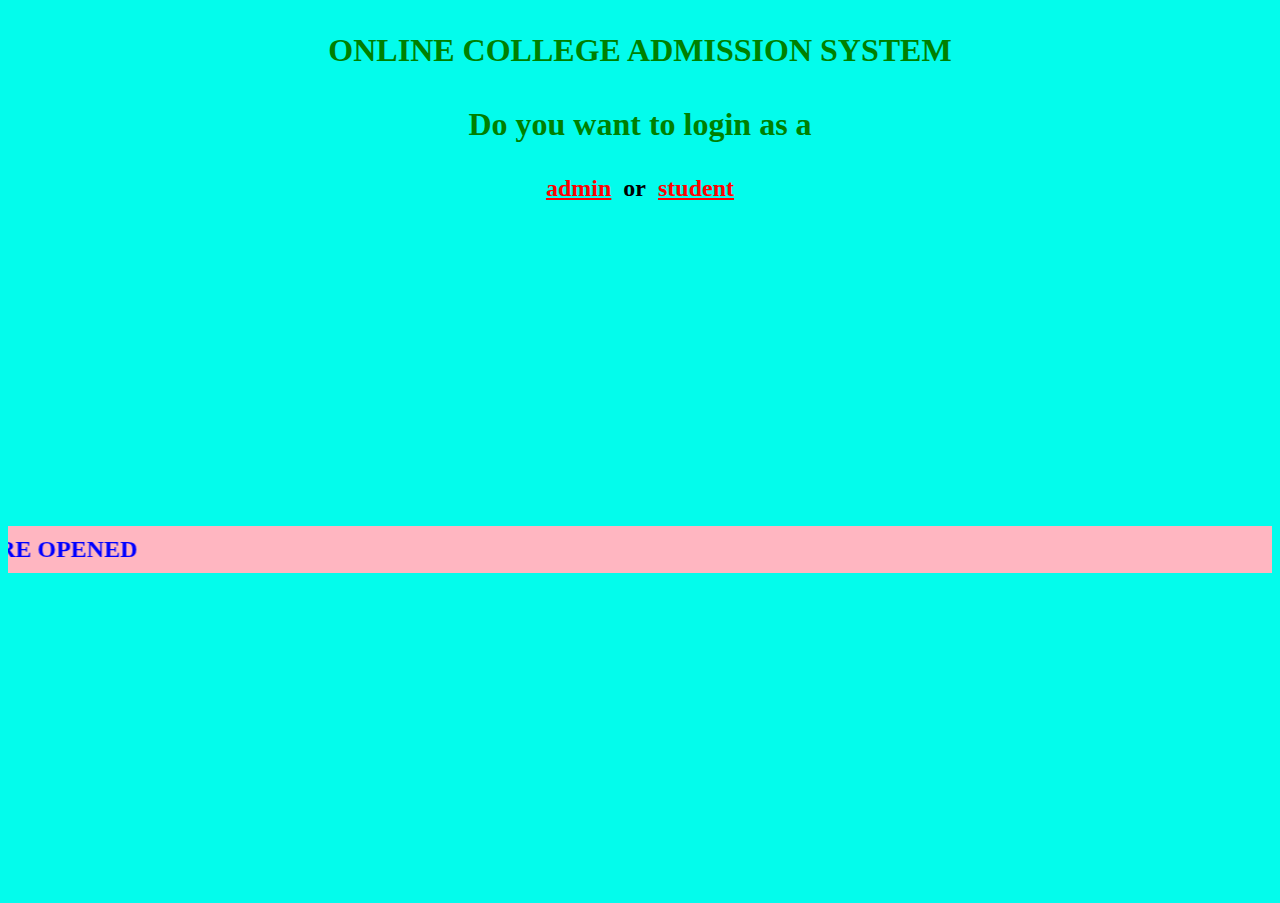
<file: index.html>
<!DOCTYPE html>
<html>
<head>
<title>COLLEGE ADMISSION FORM</title>
<link href="college.jpg" type="image/jpg" rel="shortcut icon"/>
</head>
<body style="background-color:#03fcec">
<h1 style="color:green">
<p style="text-align:center">ONLINE COLLEGE ADMISSION SYSTEM</br></br>Do you want to login as a</p>
</h1>
<h2 style="text-align:center" >
<a href=admin.html rel="follow" target="blank" style="color:red">admin</a>
 &nbspor&nbsp
<a href=studentpage.html rel="follow" target="blank" style="color:red">student</a>
<style> 
      marquee {
        width: 100%;
        padding: 10px 0;
        background-color: lightpink;
      }
    </style>
<p style="color:blue">
<marquee behaviour="alternate" direction="right" vspace="300" scrollamount="15">ADMISSIONS ARE OPENED</marquee>
</p>
</h2>
</body>
</html>
</file>
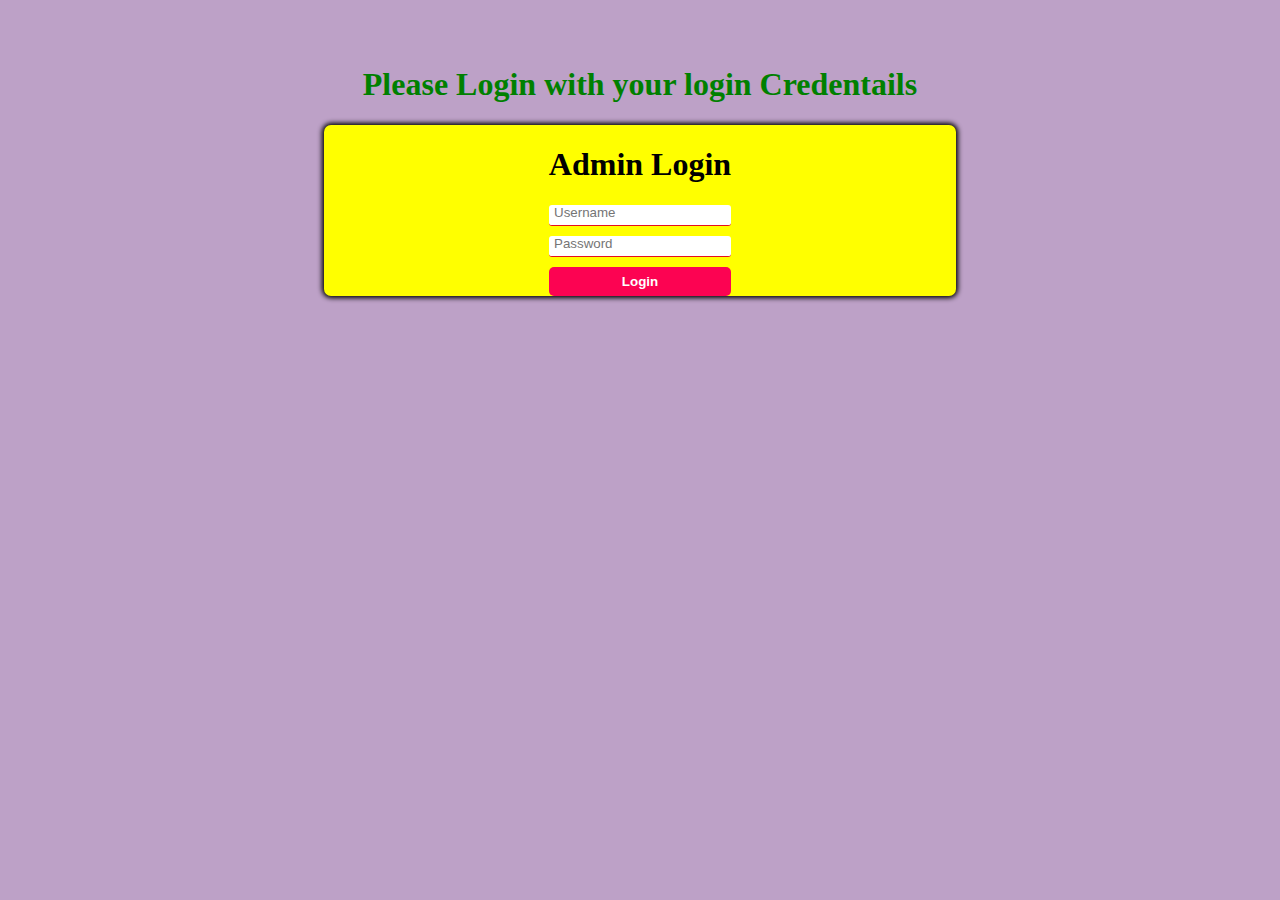
<file: admin.html>
<!DOCTYPE html>
<html lang="en">
<head>
<meta charset="UTF-8">
<meta name="viewport" content="width=device-width, initial-scale=1.0">
<title>Admin Login</title>
<link rel="stylesheet" href="style.css">
<script defer src="style.js"></script>
</head>
<body>
	
	<h1 style="color:green">
		<br> Please Login with your login Credentails</br>
	</h1>
	<main id="main-holder">
		<h1 id="login-header">Admin Login</h1>
		<form id="login-form">
			<input type="text" name="username" id="username-field"
				class="login-form-field" placeholder="Username"> <input
				type="password" name="password" id="password-field"
				class="login-form-field" placeholder="Password"> <input
				type="submit" value="Login" id="login-form-submit">
		</form>
	</main>
</body>

</html>
</file>
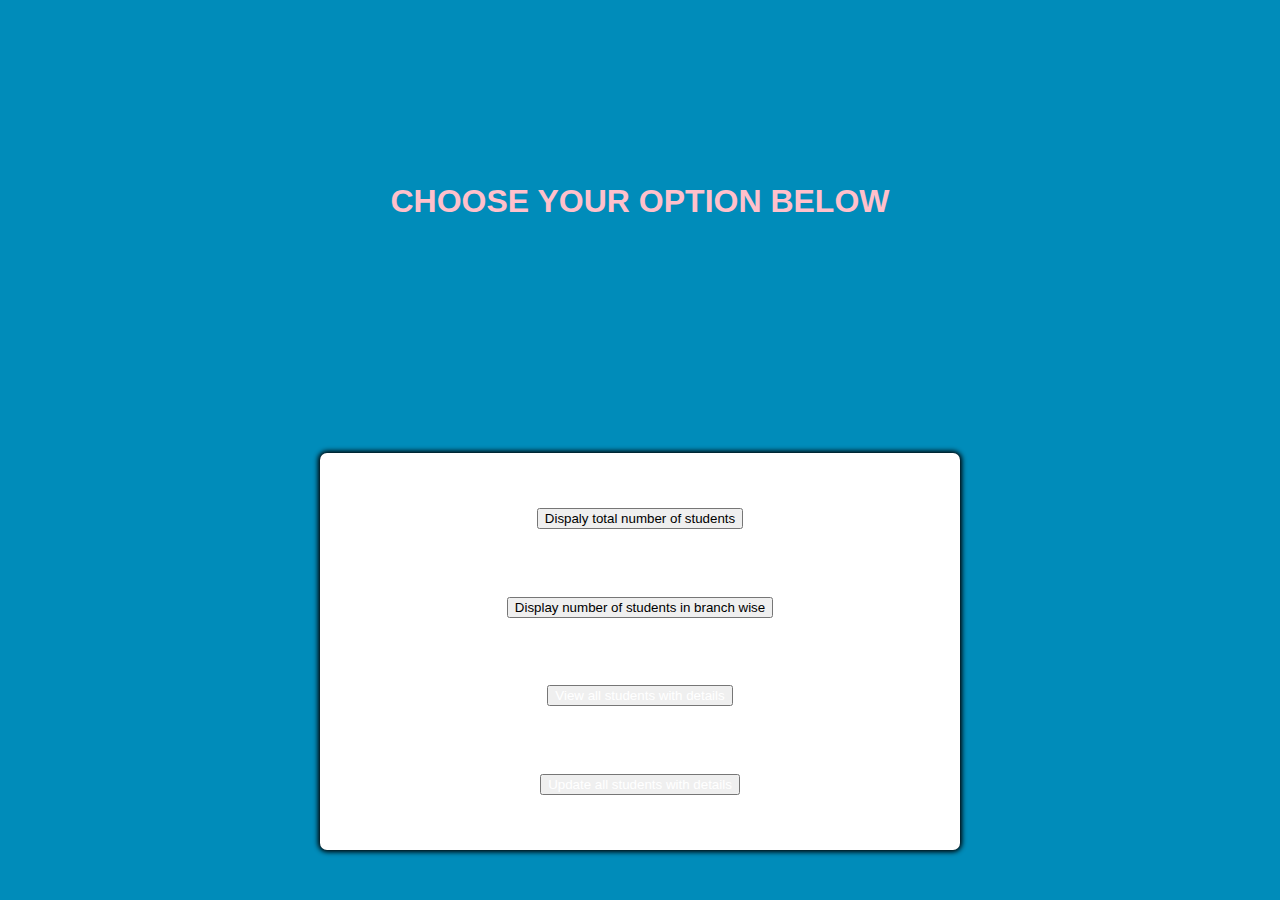
<file: adminoperations.html>
<html>
<head>
<title>ADMIN OPERATIONS</title>
  <link rel="stylesheet" href="adminoperations.css">
</head>
<body>
<h1 style="color:pink">CHOOSE YOUR OPTION BELOW</h1>
<main id="main-holder">
</br>
<button  class="btn count" onclick="count()" target="blank">Dispaly total number of students</button></br>
<button  class="btn count_by_branch" onclick="count_by_branch()">Display number of students in branch wise</button></br>
<button  class="btn view" onclick="view()" >View all students with details</button></br>
<button  class="btn update" onclick="update()">Update all students with details</button></br>

</main>
<script>
function count(){
location.replace("count.html");
}
</script>
<script>
function count_by_branch(){
location.replace("count_by_branch.html");
}
</script>
<script>
function view(){
location.replace("view.html");
}
</script>
<script>
function update(){
location.replace("update.html");
}
</script>
</body>
</html>
</file>
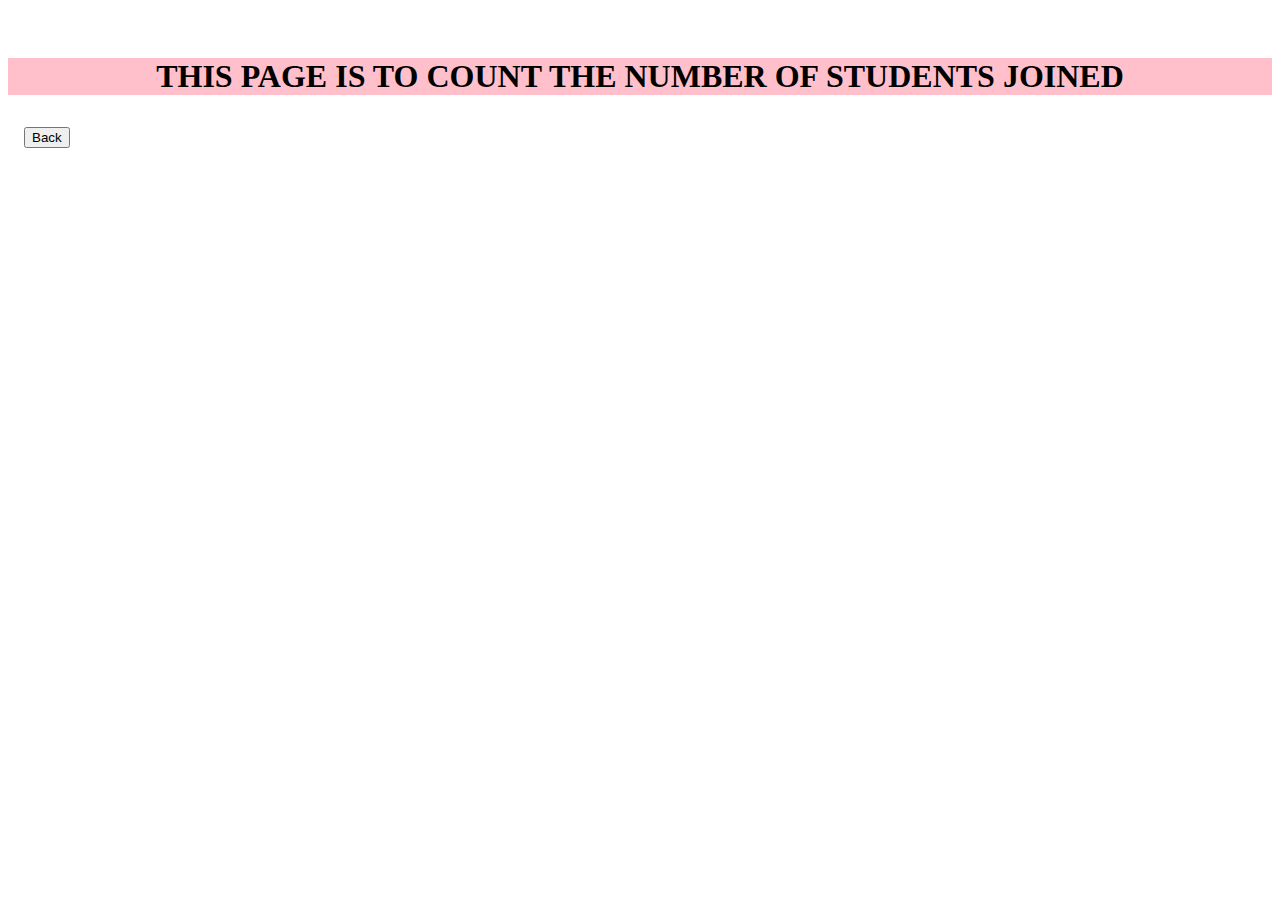
<file: count.html>
<!DOCTYPE HTML>
<html>
<head>
<title>total_count</title>
</head>
<body></br>
<h1 style="background-color:pink" style="color:blue">
<p style="text-align:center">THIS PAGE IS TO COUNT THE NUMBER OF STUDENTS JOINED</p>
</h1>&nbsp&nbsp&nbsp
<button class="btn count_by_branch" onclick="back()">Back</button>
</body>
<script>
function back(){
location.replace("adminoperations.html");
}
</script>
</script>
</html>
</file>
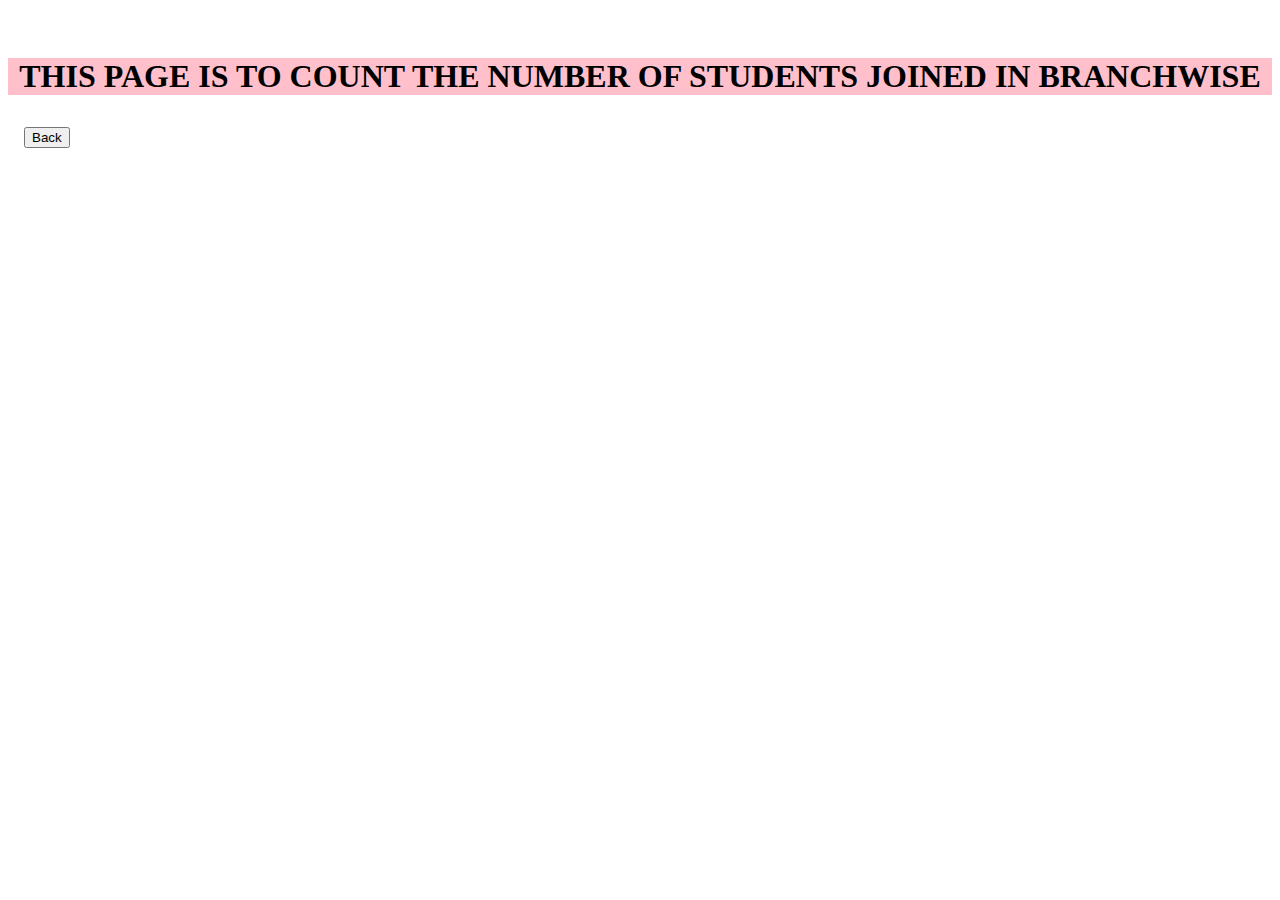
<file: count_by_branch.html>
<!DOCTYPE HTML>
<html>
<head>
<title>branch_count</title>
</head>
<body></br>
<h1 style="background-color:pink" style="color:blue">
<p style="text-align:center">THIS PAGE IS TO COUNT THE NUMBER OF STUDENTS JOINED IN BRANCHWISE</p>
</h1>&nbsp&nbsp&nbsp
<button class="btn count_by_branch" onclick="back()">Back</button>
</body>
<script>
function back(){
location.replace("adminoperations.html");
}
</script>
</script>
</html>
</file>
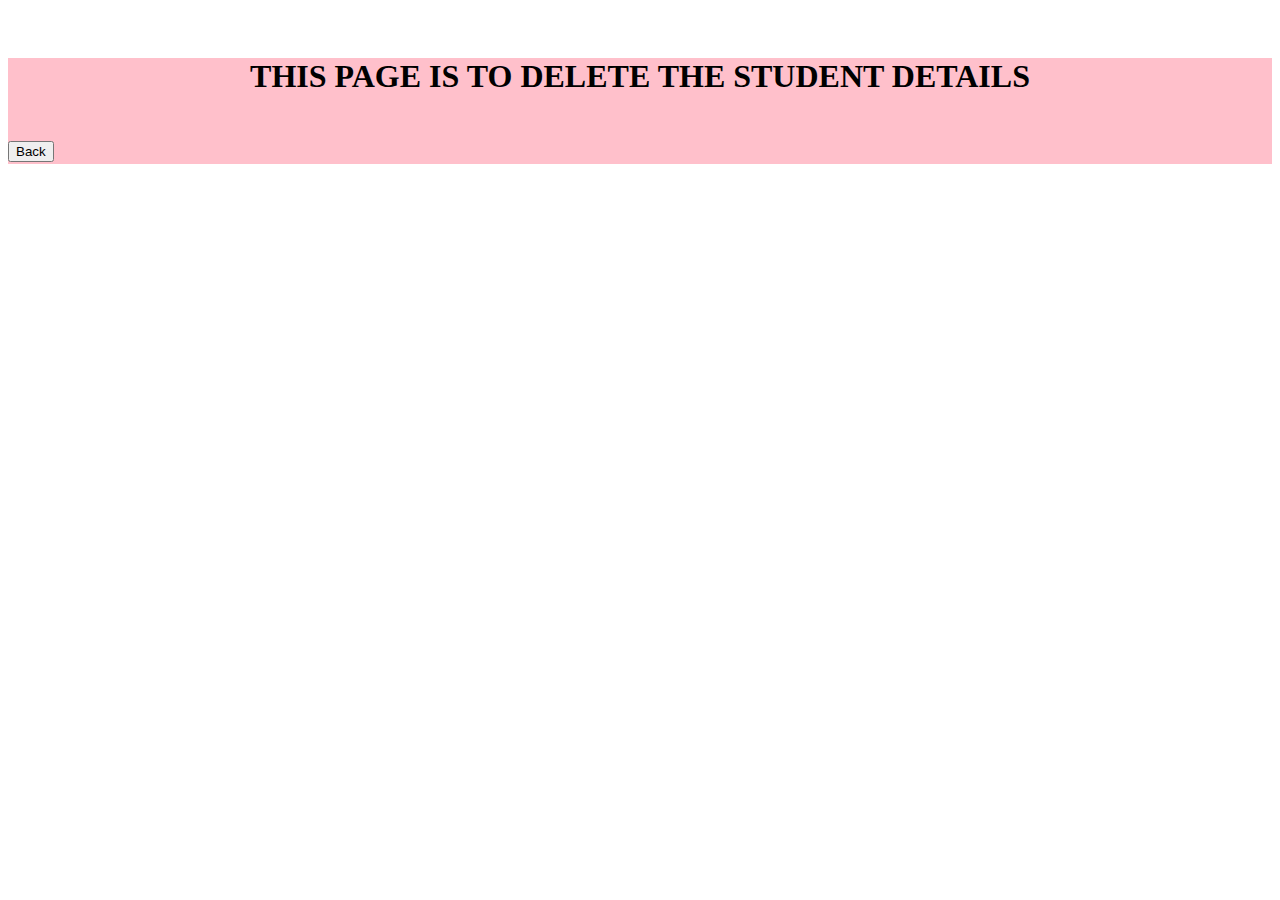
<file: delete.html>
<!DOCTYPE HTML>
<html>
<head>
<title>delete</title>
</head>
<body></br>
<h1 style="background-color:pink" style="color:blue">
<p style="text-align:center">THIS PAGE IS TO DELETE THE STUDENT DETAILS</p>
<button class="btn count_by_branch" onclick="back()">Back</button>
</h1>
</body>
<script>
function back(){
location.replace("adminoperations.html");
}
</script>
</body>
</html>
</file>
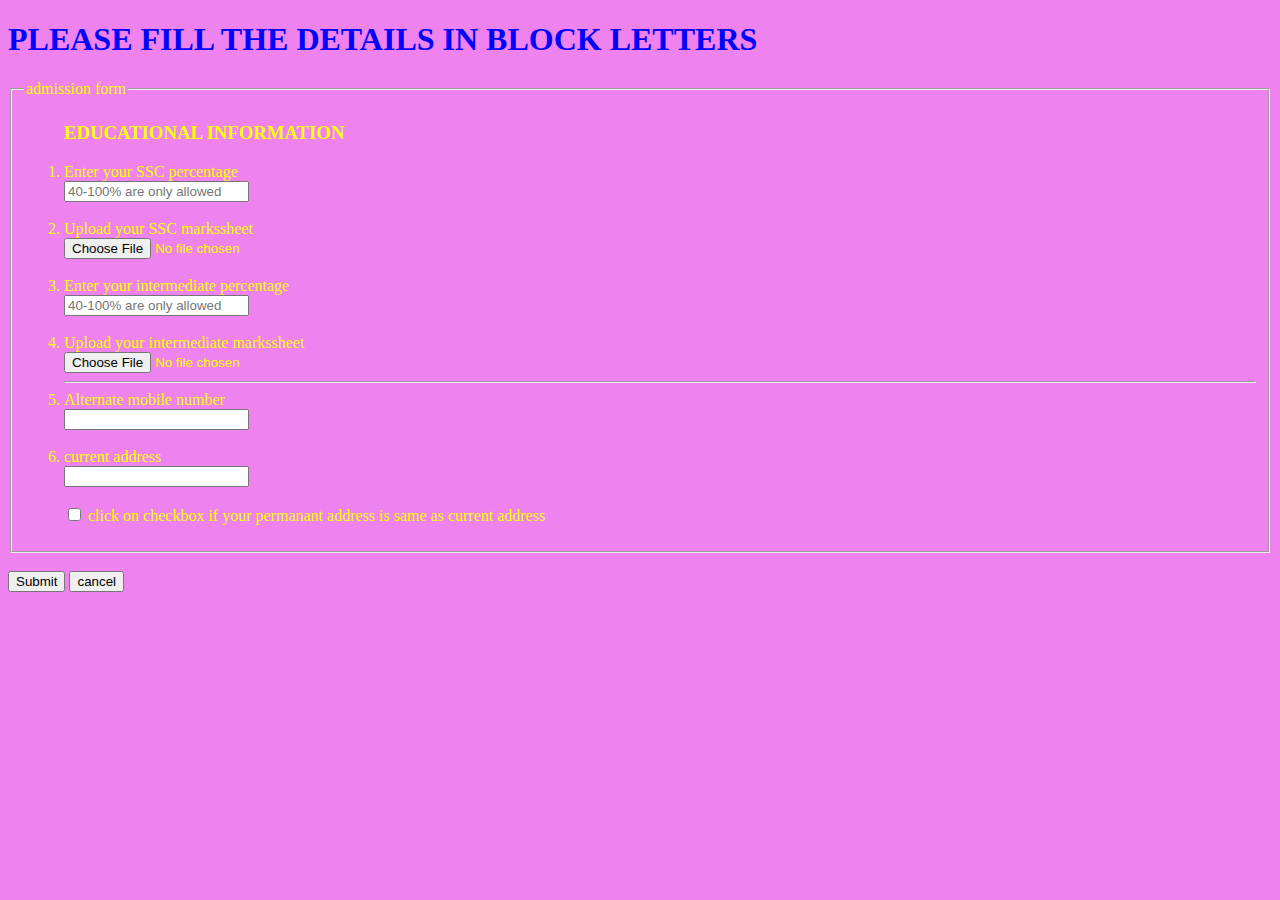
<file: studentpage.html>
<!DOCTYPE HTML>
<html>
<head>
<title>student admission page</title>
</head>
<body style="background-color:violet">
<m style="color:yellow" style="text-align:center">
<h1 style="color:blue">PLEASE FILL THE DETAILS IN BLOCK LETTERS</h1>
<fieldset>
<legend>admission form</legend>
<form action="details.html" method="post" target="blank" align="justify">
<ol>
<p id="list" align="justify">
<!--li><label>FIRST NAME</label></li>
<input  type="text" name="firstname" required></br></br>
<li><label>LAST NAME</label></li>
<input type="text" name="lastname" required></br></br>
<li><label>DATE OF BIRTH</label></li>
<input type="date"></br></br>
<li>CHOOSE YOUR BRANCH</li>
<select name="branch"/>
<option >select your option</option>
<option>ECE</option>
<option>CSE</option>
<option>mechanical</option>
<option>civil</option>
<option>EEE</option>
</select></br></br>
<li><label>GENDER</label></li>
<input type="radio" name="gender" id="gender">male</input>&nbp
<input type="radio" name="gender" id="gender">female</input></br></br>
<li><label>MOBILE NUMBER</label></li>
<input type="text" maxlength="10"  pattern="[0-9]{10}"></br></br>
<li><label>E-mail ID</label></li>
<input type="text" name="mail" pattern="^[a-zA-Z0-9+_.-]+@[a-zA-Z0-9.-]+$">
<hr-->
<h3>EDUCATIONAL INFORMATION</h3>
<li><label>Enter your SSC percentage</label></li>
<input  type="text"  pattern="[4-9]{1}[0-9]{1}|[1][0]{2}" placeholder="40-100% are only allowed"  required></br></br>
<li><label>Upload your SSC markssheet</label></li>
<input type="file" required></br></br>
<li><label>Enter your intermediate percentage</label></li>
<input type="text"  pattern="[4-9]{1}[0-9]{1}|[1][0]{2}" placeholder="40-100% are only allowed" required></br></br>
<li><label>Upload your intermediate markssheet</label></li>
<input type="file" required>
<hr>
<h3<PERSONAL INFORMATION</h3>
<li><label>Alternate mobile number</label></br></li>
<input type="text" maxlength="10" pattern="[0-9]{10}"></br></br>
<li><label>current address</label></br></li>
<input type="text"  style=width: 300px;height: 50px;" /></br></br>
<input type="checkbox" onclick="f1()" />
click on checkbox if your permanant address is same as current address
</m>
</ol></p>
</fieldset></br>
<input type="submit">
<input type="reset" value="cancel">
<form>
</body>
</html>
</file>
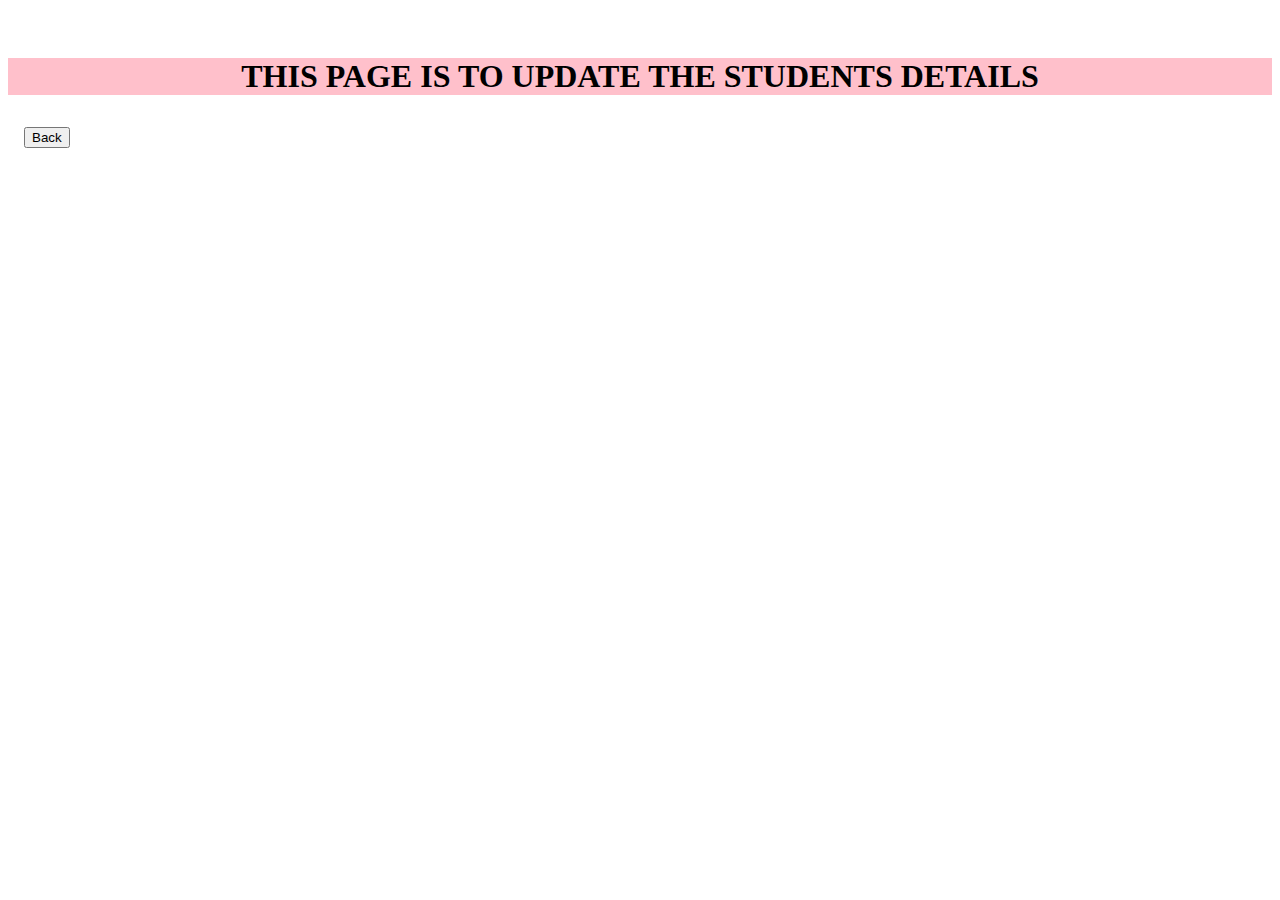
<file: update.html>
<!DOCTYPE HTML>
<html>
<head>
<title>update</title>
</head>
<body></br>
<h1 style="background-color:pink" style="color:blue">
<p style="text-align:center">THIS PAGE IS TO UPDATE THE STUDENTS DETAILS</p>
</h1>&nbsp&nbsp&nbsp
<button class="btn count_by_branch" onclick="back()">Back</button>
</body>
<script>
function back(){
location.replace("adminoperations.html");
}
</script>
</body>
</html>
</file>
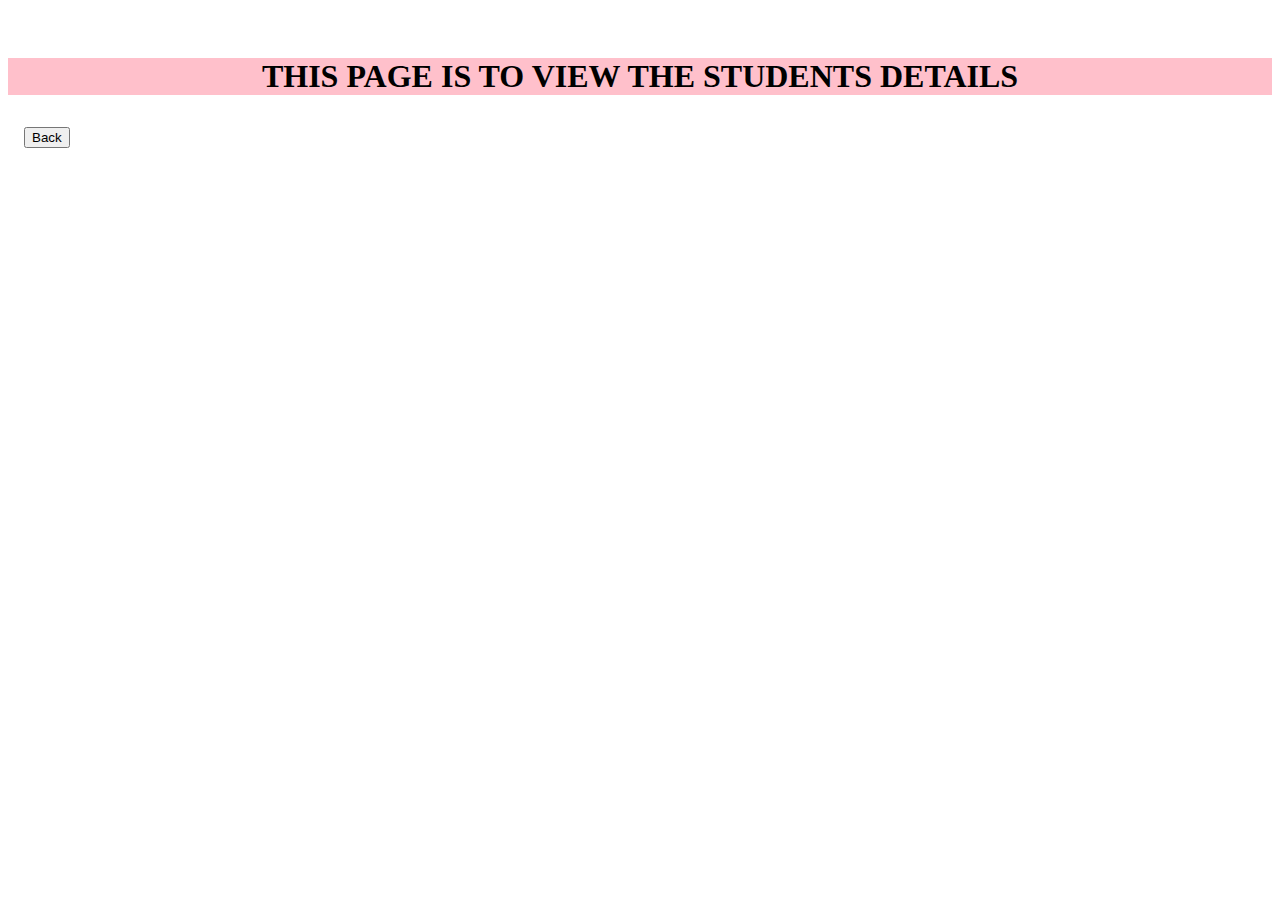
<file: view.html>
<!DOCTYPE HTML>
<html>
<head>
<title>view</title>
</head>
<body></br>
<h1 style="background-color:pink" style="color:blue">
<p style="text-align:center">THIS PAGE IS TO VIEW THE STUDENTS DETAILS</p>
</h1>&nbsp&nbsp&nbsp
<button class="btn count_by_branch" onclick="back()">Back</button>
</body>
<script>
function back(){
location.replace("adminoperations.html");
}
</script>
</body>
</html>
</file>
<file: style.css>
html {
  height: 100%;
}
#par{
background-color:#03fcec
}
body {
<!--  height: 100%;-->
 <!-- margin: 0;-->
  font-family: Arial, Helvetica, sans-serif;
  display: grid;
  justify-items: center;
  align-items: center;
  background-color: #bda1c7;

  background-size:130px,150px;
}

#main-holder {
  width: 50%;
  height: 100%;
  display: grid;
  justify-items: center;
  align-items: center;
  background-color: yellow;

  border-radius: 7px;
  box-shadow: 0px 0px 5px 2px;
}

#login-error-msg-holder {
  width: 100%;
  height: 100%;
  display: grid;
  justify-items: center;
  align-items: center;
}

#login-error-msg {
  width: 23%;
  text-align: center;
  margin: 0;
  padding: 5px;
  font-size: 12px;
  font-weight: bold;
  color: #8a0000;
  border: 1px solid #5742f5;
  background-color: #123b8c;
  opacity: 0;
}

#error-msg-second-line {
  display: block;
}

#login-form {
  align-self: flex-start;
  display: grid;
  justify-items: center;
  align-items: center;

}



.login-form-field {
  border: none;
  border-bottom: 1px solid #e60e20;
  margin-bottom: 10px;
  border-radius: 3px;
  outline-color coral;
  padding: 0px 0px 5px 5px;
}

#login-form-submit {
  width: 100%;
  padding: 7px;
  border: none;
  border-radius: 5px;
  color: white;
  font-weight: bold;
  background-color: #fc0352;
  cursor: pointer;
  outline: none;
</file>
<file: adminoperations.css>
btn {
 width: 100%;
  padding: 7px;
  border: none;
  border-radius:10px;
  color: white;
  font-weight: bold;
  font-size: 30px;
  background-color: #3a3a3a;
  cursor: pointer;
  outline: none;
}
body {
  height: 100%;
  margin: 0;
  font-family: Arial, Helvetica, sans-serif;
  display: grid;
  justify-items: center;
  align-items: center;
  background-color: #008CBA;
  background-size:130px,150px;
}
#main-holder {
  width: 50%;
  height: 80%;
  display: grid;
  justify-items: center;
  align-items: center;
  background-color: white;
  
  border-radius: 7px;
  box-shadow: 0px 0px 5px 2px;
}

/* On mouse-over */
.btn:hover {background: #eee;}

.add {color: white;}
.view {color: white;}
.update {color: white;}
</file>
